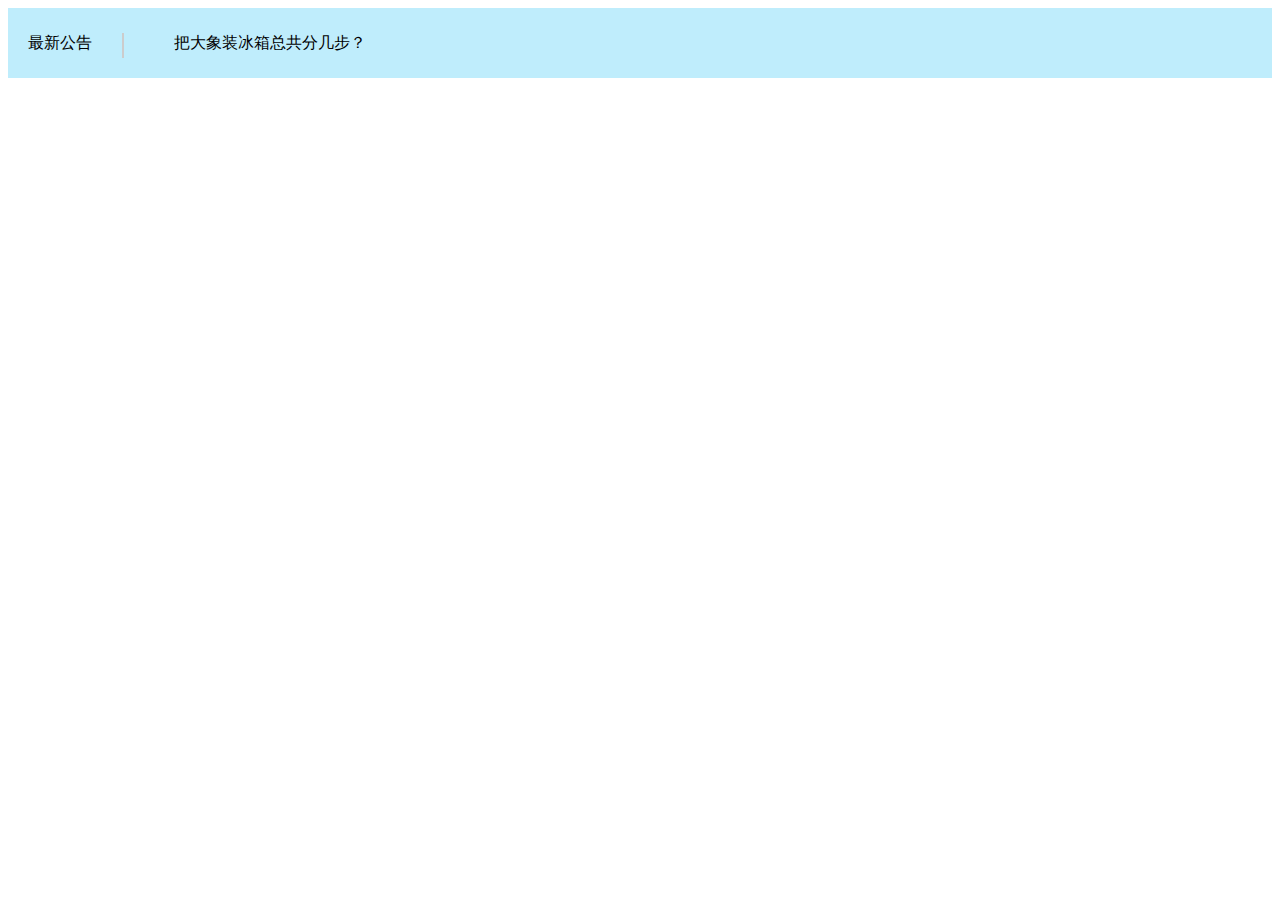
<file: 01. 文字滚动效果/my/index.html>
<!DOCTYPE html>
<html lang="en">
<head>
    <meta charset="UTF-8">
    <meta name="viewport" content="width=device-width, initial-scale=1.0">
    <title>Document</title>
    <link rel="stylesheet" href="./index.css">
    
</head>
<body>
    <div class="container">
        <h1 class="title">最新公告</h1>
        <ul class="list">
            <!-- 乱数假文 -->
            <li>把大象装冰箱总共分几步？</li>
            <li>1. 邓哥打开冰箱门</li>
            <li>2. 邓哥把大象放进去</li>
            <li>3. 邓哥关上冰箱门</li>
        </ul>
    </div>
    
</body>
<script src="./index.js"></script>
</html>
</file>
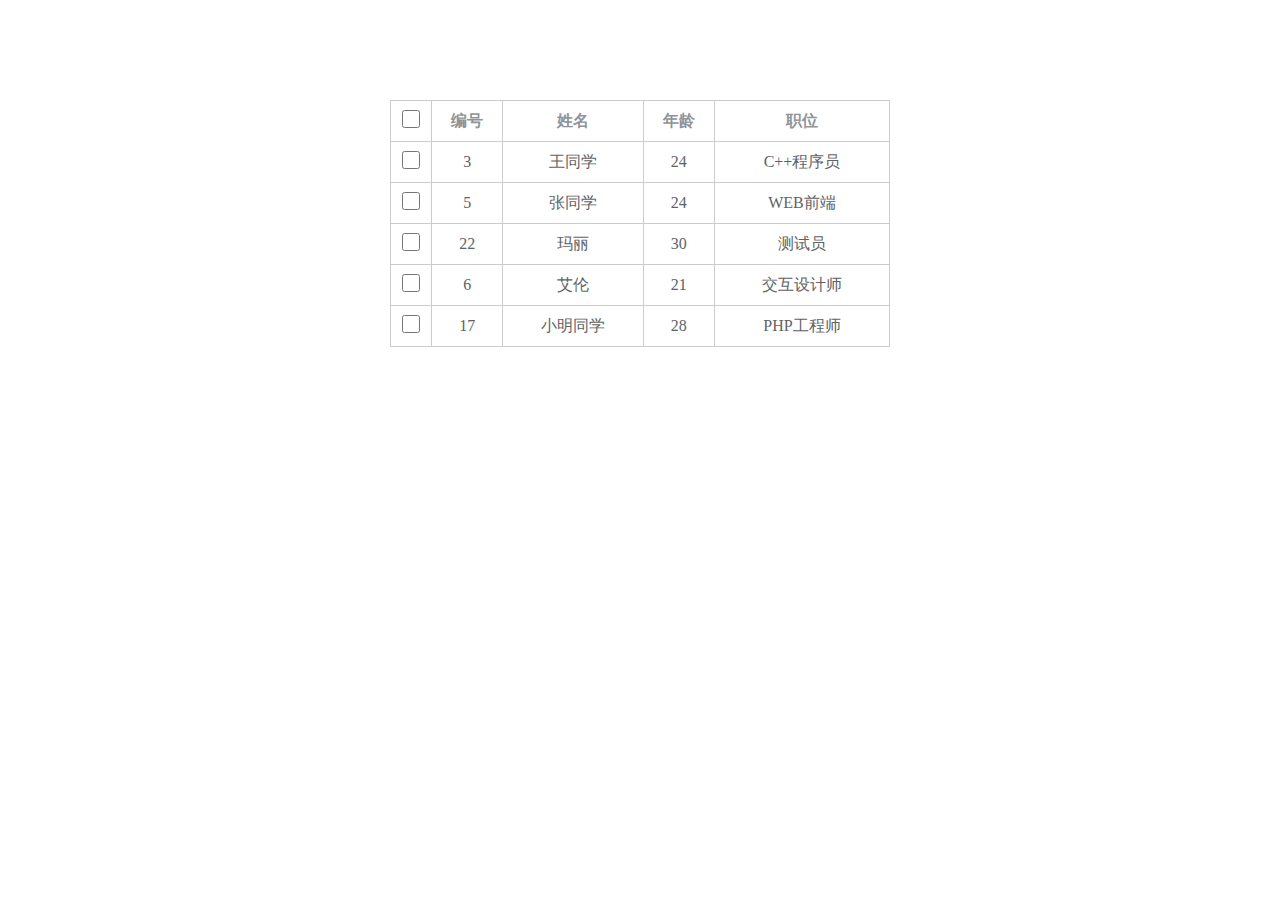
<file: 03. 动态排序表格/my/index.html>
<!DOCTYPE html>
<html lang="en">

<head>
    <meta charset="UTF-8">
    <meta name="viewport" content="width=device-width, initial-scale=1.0">
    <meta http-equiv="X-UA-Compatible" content="ie=edge">
    <link rel="stylesheet" href="./index.css">
    <title>动态排序表格</title>
</head>

<body>
    <table class="table-container" width="400">
        <thead>
            <tr>
                <th>
                    <input class="checkAll" type="checkbox">
                </th>
                <th>编号</th>
                <th>姓名</th>
                <th>年龄</th>
                <th>职位</th>
            </tr>
        </thead>
        <tbody>
            <tr>
                <td>
                    <input type="checkbox">
                </td>
                <td>3</td>
                <td>王同学</td>
                <td>24</td>
                <td>C++程序员</td>
            </tr>
            <tr>
                <td>
                    <input type="checkbox">
                </td>
                <td>5</td>
                <td>张同学</td>
                <td>24</td>
                <td>WEB前端</td>
            </tr>
            <tr>
                <td>
                    <input type="checkbox">
                </td>
                <td>22</td>
                <td>玛丽</td>
                <td>30</td>
                <td>测试员</td>
            </tr>
            <tr>
                <td>
                    <input type="checkbox">
                </td>
                <td>6</td>
                <td>艾伦</td>
                <td>21</td>
                <td>交互设计师</td>
            </tr>
            <tr>
                <td>
                    <input type="checkbox">
                </td>
                <td>17</td>
                <td>小明同学</td>
                <td>28</td>
                <td>PHP工程师</td>
            </tr>

        </tbody>
    </table>
    <script src="./index.js"></script>
</body>

</html>
</file>
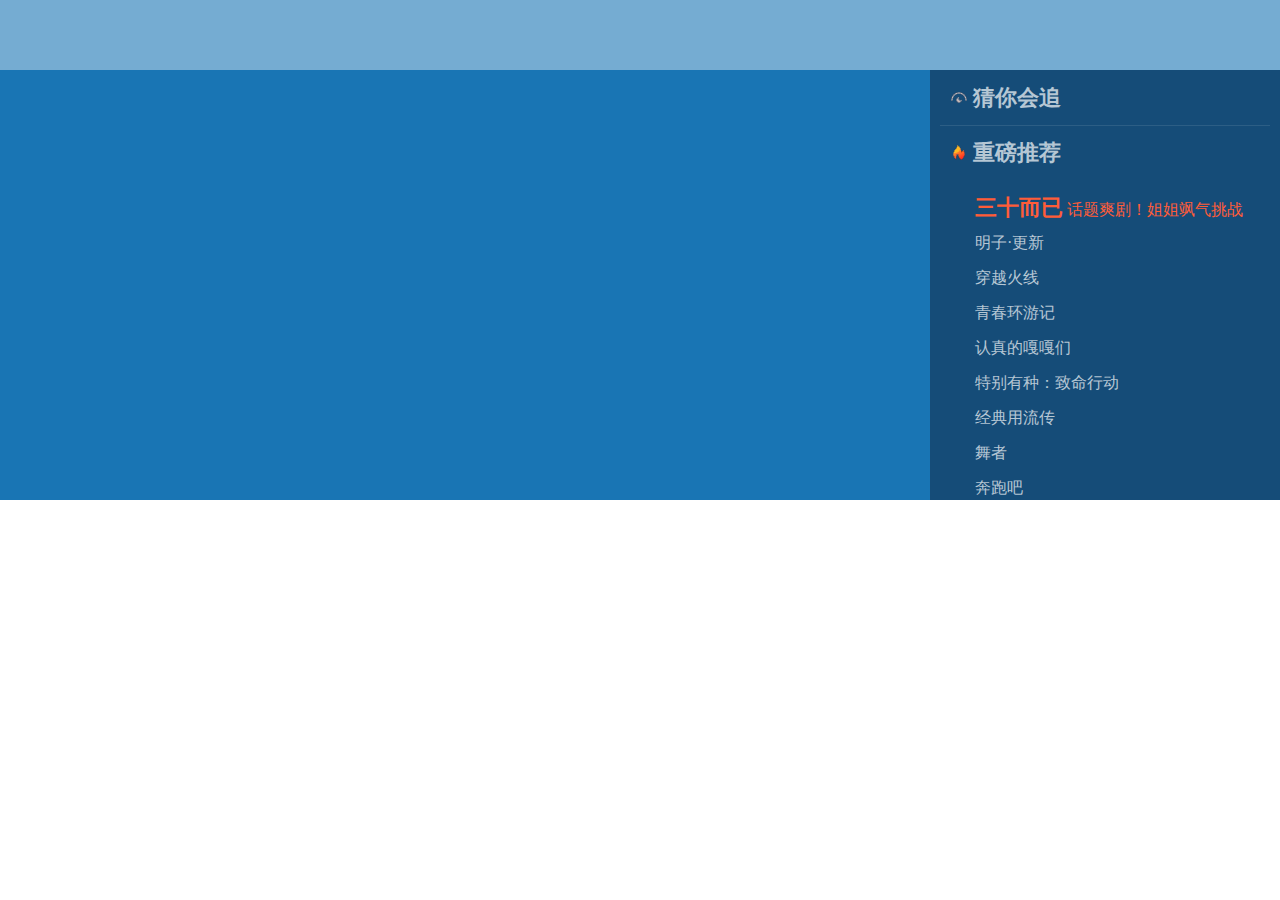
<file: 05. 腾讯视频重磅推荐模块/my/index.html>
<!DOCTYPE html>
<html lang="en">
<head>
  <meta charset="UTF-8">
  <meta http-equiv="X-UA-Compatible" content="IE=edge">
  <meta name="viewport" content="width=device-width, initial-scale=1.0">
  <title>Document</title>
  <link rel="stylesheet" href="./index.css">
</head>
<body>
  <div class="content">
    <div class="top-nav"></div>
    <div class="imgs" id="imgs">
      <!-- <a href="#"></a> -->
    </div>
    <div class="side-bar" id="side-bar">
      <a href="#" class="cnhz"> <img src="./img/all.png"> 猜你会追</a>
      <a href="#" class="zbtj"> <img src="./img/tj.png"> 重磅推荐</a>
      <!-- <a href="#" class="nav" title="abc:bcdef">
        <span>三十而已</span> 中国NB 中国NB 中国NB 中国NB 中国NB
      </a>
      <a href="#" class="active">
        <span>三十而已</span> 中国NB 中国NB 中国NB 中国NB 中国NB
      </a> -->
    </div>
  </div>
  <script src="./data.js"></script>
  <script src="./index.js"></script>
</body>
</html>
</file>
<file: 01. 文字滚动效果/my/index.css>
.container {
    background: #bfedfc;
    display: flex;
    padding: 20px 0;
}


.title {
  font-size: 16px;
  font-weight: normal;
  margin: 0;
  margin-left: 20px;
  margin-top: 5px;
  border-right: 2px solid #ccc;
  padding-right: 30px;
}
.list {
    height: 30px;
    list-style: none;
    padding: 0;
    height: 30px;
    overflow: hidden ;
    margin: 0;
    margin-left: 50px;
}

.list li {
  height: 30px;
  line-height: 30px;
}
</file>
<file: 03. 动态排序表格/my/index.css>
* {
    margin: 0;
    padding: 0;
}

table {
    border-collapse: collapse;
}

tr:hover {
    background-color: #f5f7fa;
}

th {
    cursor: pointer;
    color: #909399;
}

td {
    color: #606266;
}

.table-container {
    margin: 100px auto;
    width: 500px;
}

th,
td {
    border: 1px solid #ccc;
    text-align: center;
    height: 40px;
}

/* th,
td {
    border: 1px solid #ccc;
    text-align: center;
    height: 40px;
} */

input[type="checkbox"] {
    width: 18px;
    height: 18px;
    cursor: pointer;
}
</file>
<file: 05. 腾讯视频重磅推荐模块/my/index.css>
* {
  margin: 0;
  padding: 0;
  list-style: none;
  text-decoration: none;
}

.content {
  height: 500px;
  width: 100%;
  position: relative;
}

.top-nav {
  position: absolute;
  z-index: 2;
  height: 70px;
  width: 100%;
  left: 0;
  top: 0;
  background-color: rgba(255, 255, 255, .4);
}


.imgs {
  width: 100%;
  height: 100%;
  position: relative;
}

.imgs  a {
  /* display: block; */
  display: none;
  width: 100%;
  height: 100%;
  /* background-image: url(https://puui.qpic.cn/media_img/lena/PICgthm4a_580_1680/0); */
  background-repeat: no-repeat;
  background-position: center 0;
  /* background-color: rgb(25,117,180); */
}

.imgs .active {
  display: block;
}


.side-bar {
  height: 430px;
  width: 350px;
  position: absolute;
  top: 70px;
  right: 0;
  background: rgba(15, 15, 30, 0.4);
}

.side-bar  a {
  display: block;
  height: 35px;
  line-height: 35px;
  margin-left: 45px;
  color: rgba(255, 255, 255, 0.7);
}

.cnhz {
  font-size: 22px;
  margin-top: 10px;
  margin-bottom: 20px;
  font-weight: 700;
}

.cnhz::after {
  position: absolute;
  top: calc(35px + 20px);
  left: 10px;
  right: 10px;
  height: 1px;
  background: rgba(255,255,255, 0.1);
  content: '';
}

.zbtj {
  font-size: 22px;
  margin-bottom: 20px;
  font-weight: 700;
}

.cnhz > img, .zbtj > img {
  margin-left: -24px;
}

.nav {
  font-size: 0;
}
.nav span {
  font-size: 16px;
}

.side-bar .active {
  font-size: 16px;
  color: #ff5c38;
  width: 300px;
  white-space: nowrap;
  text-overflow: ellipsis;
  overflow: hidden;
} 

.active > span {
  font-size: 22px;
  font-weight: 700;
}
</file>
